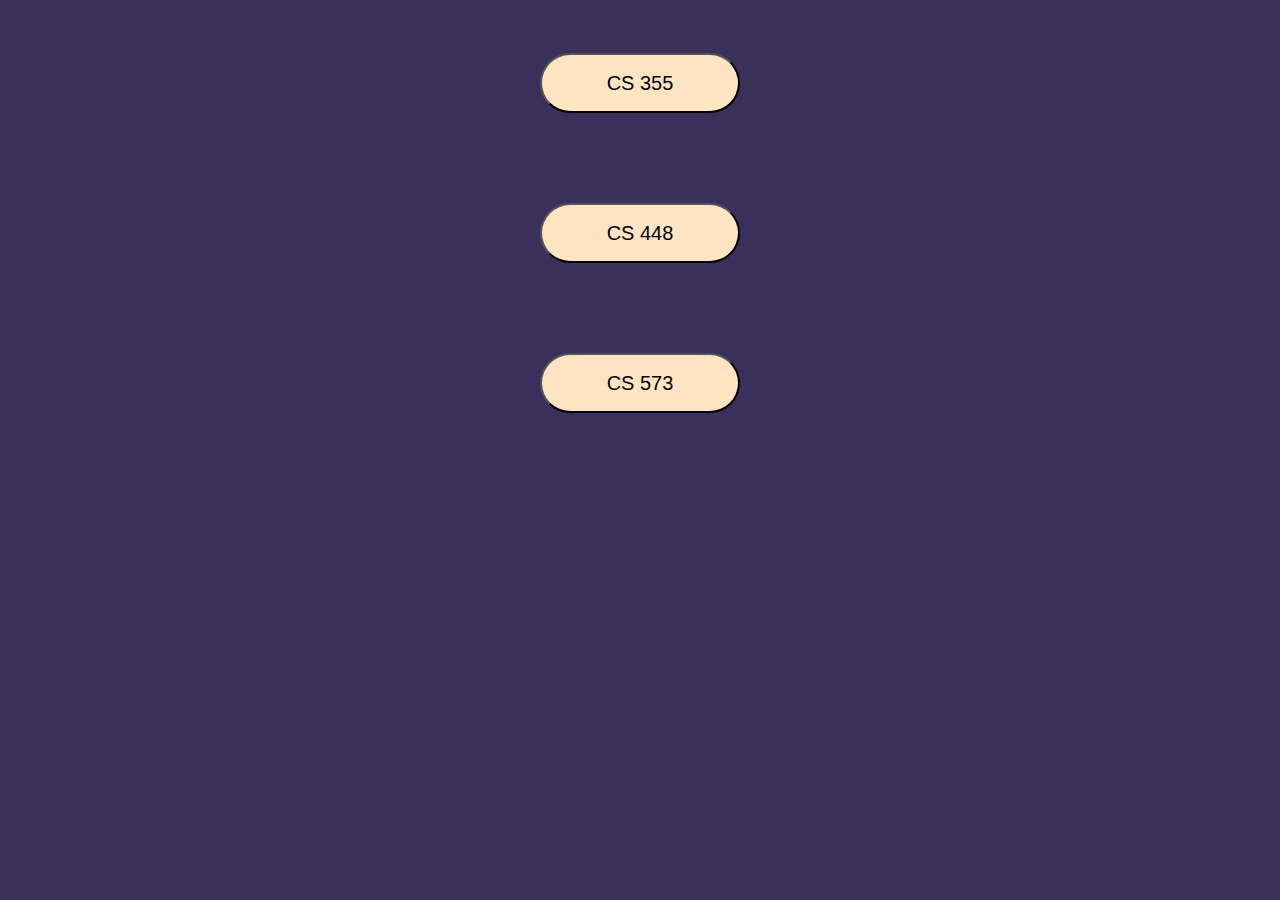
<file: index.html>
<!DOCTYPE html>
<html lang="en">
<head>
    <meta charset="UTF-8">
    <meta http-equiv="X-UA-Compatible" content="IE=edge">
    <meta name="viewport" content="width=device-width, initial-scale=1.0">
    <link rel="stylesheet" href="styles.css">
    <title>Tabby</title>
</head>
<body>
    <div>
        <button onclick="open355()">CS 355</button>
        <button onclick="open448()">CS 448</button>
        <button onclick="open573()">CS 573</button>
    </div>
    <script>
        function open355() {
            window.open("./cs355.html")
        }
        function open448() {
            window.open("./cs448.html")
        }
        function open573() {
            window.open("./cs573.html")
        }
    </script>
</body>
</html>
</file>
<file: styles.css>
body {
    background-color: rgb(57, 49, 92);
    display: flex;
    flex-direction: column;
    justify-content: center;
    align-items: center;
}

div {
    display: flex;
    flex-direction: column;
    justify-content: space-around;
    align-items: center;
    height: 50vh;
}

button {
    background-color: bisque;
    height: 60px;
    width: 200px;
    border-radius: 50px;
    font-size: 20px;
}
</file>
